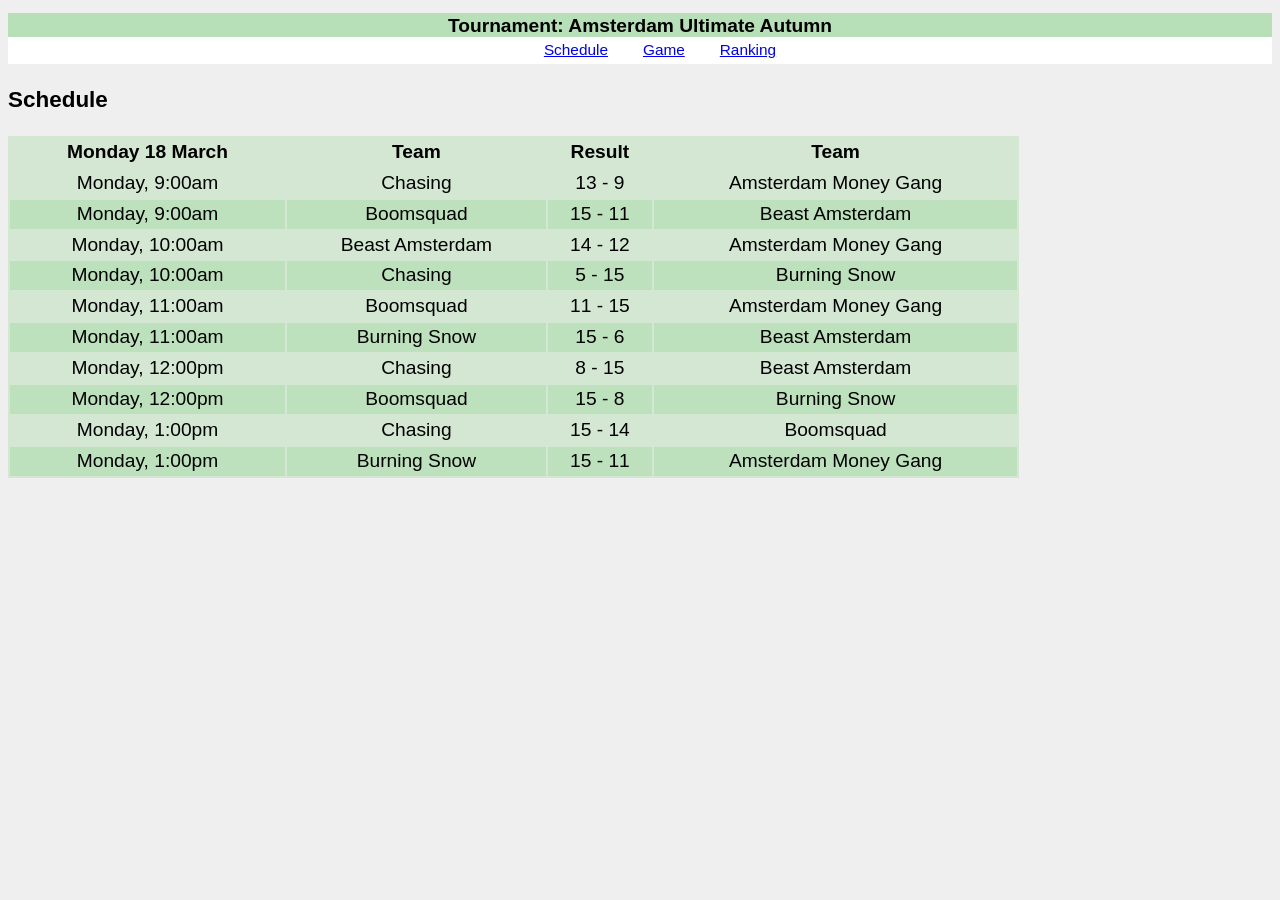
<file: Deeltoets 1 - herkansing/index.html>
<!DOCTYPE html>
<html>
<head>
	<title>Threesome Ultimate Frisbee - Game</title>
	<link href="css/style.css" rel="stylesheet" type="text/css" />
</head>
<body>
        <header>
            <h1>Tournament: Amsterdam Ultimate Autumn</h1>
        </header>
		<nav>
			<ol>
				<li><a href="#/schedule">Schedule</a></li>
				<li><a href="#/game">Game</a></li>
				<li><a href="#/ranking">Ranking</a></li>
			</ol>
		</nav>
	
	<article>
		<section data-route="schedule" class="active">
			<header>
				<h1 data-bind="title"></h1>
			</header>
			<table>
				<thead>
					<tr>
						<th>Monday 18 March</th>
						<th>Team</th>
						<th>Result</th>
						<th>Team</th>
					</tr>
				</thead>
				<tbody data-bind="items">
					<tr>
						<td data-bind="date"></td>
						<td data-bind="team1"></td>
						<td><span data-bind="team1Score"></span> - <span data-bind="team2Score"></span></td>
						<td data-bind="team2"></td>
					</tr>
				</tbody>
			</table>
		</section>

		<section data-route="game">
			<header>
				<h1 data-bind="title"></h1>
			</header>
			<table>
				<tr>
					<th>Team</th>
					<th>Result</th>
					<th>Team</th>
				</tr>

				<tr>
					<td class="winner">Boomsquad</td>
					<td>15 - 8</td>
					<td>Burning Snow</td>
				</tr>
			</table>
			<table>
				<thead>
					<tr>
						<th>Score</th>
						<th>Team</th>
						<th>Points</th>
						<th>Team</th>
					</tr>
				</thead>
				<tbody data-bind="items">
					<tr>
						<td data-bind="score"></td>
						<td data-bind="team1"></td>
						<td><span data-bind="team1Score"></span> - <span data-bind="team2Score"></span></td>
						<td data-bind="team2"></td>
					</tr>
				</tbody>
			</table>
		</section>

		<section data-route="ranking">
			<header>
				<h1 data-bind="title"></h1>
			</header>
			<table>
				<thead>
					<tr>
						<th>Team</th>
						<th>W</th>
						<th>L</th>
						<th>Points won</th>
						<th>Points lost</th>
						<th>+</th>
						<th>-</th>
					</tr>
				</thead>
				<tbody data-bind="items">
					<tr>
						<td data-bind="team"></td>
						<td data-bind="Win"></td>
						<td data-bind="Lost"></td>
						<td data-bind="Sw"></td>
						<td data-bind="Sl"></td>
						<td data-bind="Pw"></td>
						<td data-bind="Pl"></td>
					</tr>
				</tbody>
			</table>
		</section>
	</article>

	<script src="js/routie.min.js"></script>
	<script src="js/ondomready.min.js"></script>
	<script src="js/qwery.min.js"></script>
	<script src="js/transparancy.min.js"></script>

	<script src="js/app.js"></script>
	
</body>
</html>
</file>
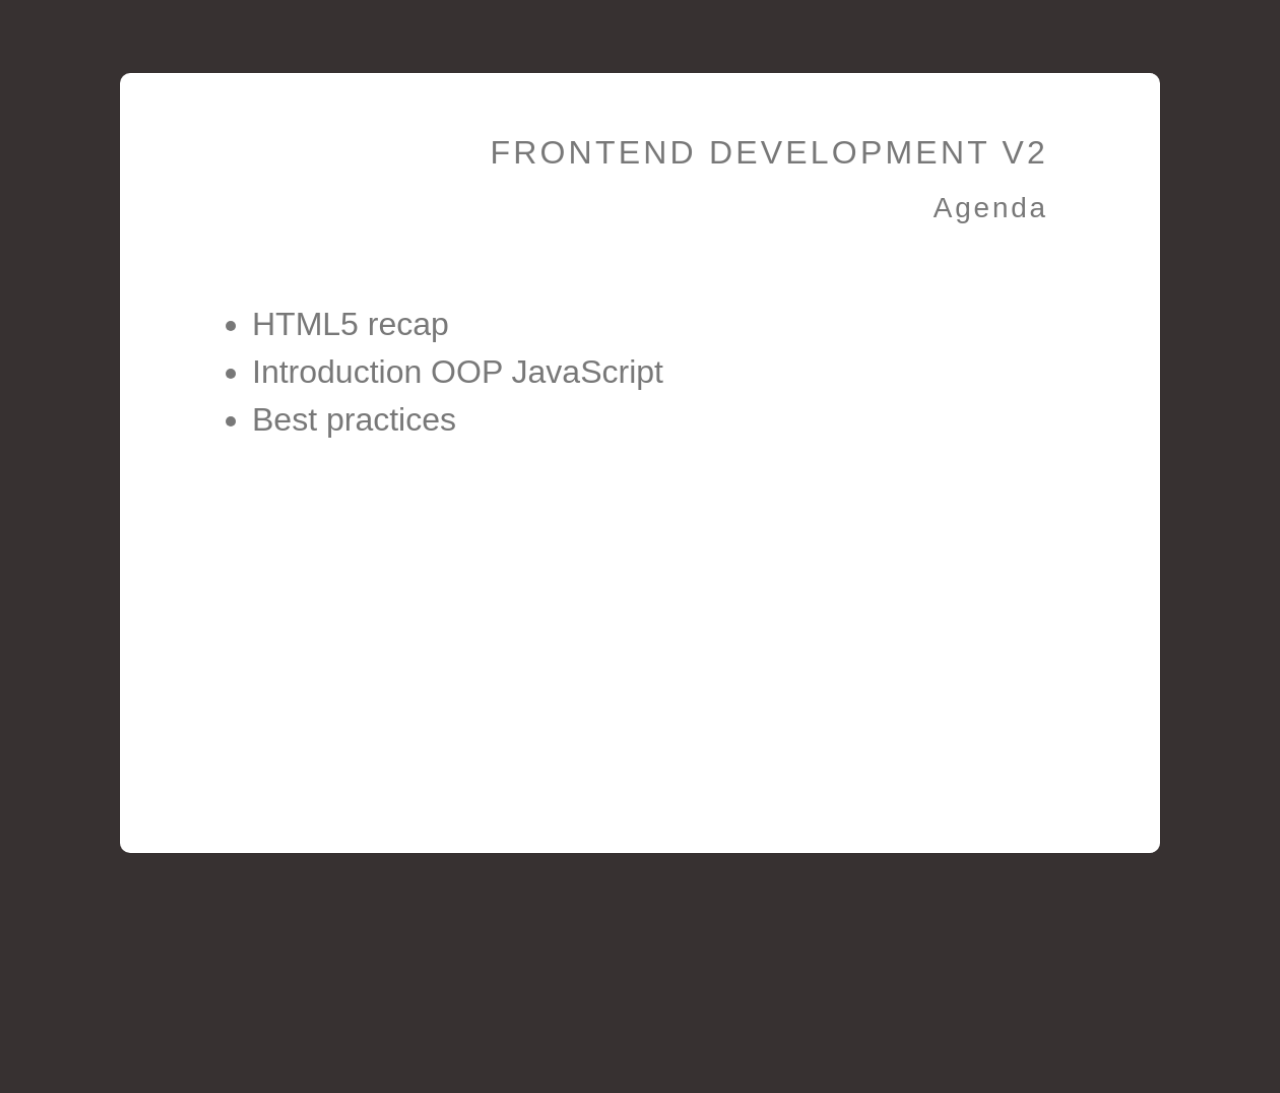
<file: Les 1/Lesopdrachten/MiniCollege/index.html>
<!DOCTYPE html>
<html>
<head>
	<meta charset="utf-8" />
	<title>Front-End Development V2 Hoorcollege week 1</title>
	<meta name="description" content="" />
	<meta name="author" content="Joost Faber" />
	<link href="static/css/style.css" rel="stylesheet" />
	
</head>
<body class="impress-not-supported">

	<section class="fallback-message">
		<p>Jouw browser ondersteund bepaalde zaken in impress.js niet dus je krijgt een vereenvoudigde versie van de presentatie te zien.</p>
		<p>Om deze presentatie te zien zoals hij bedoeld is gebruik je de laatste versie van <b>Chrome</b>, <b>Safari</b> of <b>Firefox</b>.</p>
	</section>

	<section id="impress" data-transition-duration="1000">
	<!-- All the possible attributes used to position presentation steps, are:
	* `data-x`, `data-y`, `data-z` - they define the position of **the center** of step element on the canvas in pixels; their default value is 0;
	* `data-rotate-x`, `data-rotate-y`, 'data-rotate-z`, `data-rotate` - they define the rotation of the element around given axis in degrees; their default value is 0; `data-rotate` and `data-rotate-z` are exactly the same;
	* `data-scale` - defines the scale of step element; default value is 1
	-->

<!-- INTRO -->

		<section id="intro" class="step slide" data-x="-500" data-y="-1000" data-rotate-x="-50">	
			<article>
				<h1>Frontend Development V2</h1>
				<h2>Agenda</h2>

				<ul>
					<li>HTML5 recap</li>
					<li>Introduction OOP JavaScript</li>
					<li>Best practices</li>				
				</ul>
			</article>	
		</section>
		
		<section id="html5" class="step slide" data-x="1000" data-y="-1000">	
			<article class="external">
				<h1>Frontend Development V2</h1>
				<h2>HTML5 recap</h2>
				<a href="http://slides.html5rocks.com/#title-slide" target="_blank">HTML5 by html5rocks.com</a>
				<a href="http://caniuse.com/" target="_blank">Can I Use...</a>
			</article>	
		</section>
		
		<section id="oop" class="step slide" data-x="2500" data-y="-1000" data-rotate-x="50" >
			<article>
				<h1>Frontend Development V2 </h1>
				<h2>OOP JavaScript</h2>
				
				<h3>What is JavaScript?</h3>
				<p><em>"JavaScript is an object-oriented scripting language designed primarily for adding interactivity to Web pages and creating Web applications."</em></p>
				<ul>
					<li>Object-oriented language with prototypal inheritance</li>
					<li>Built-in objects and custom objects</li>
					<li>No classical inheritance, but can be emulated</li>
					<li>Objects inherit properties directly from each other, forming the prototype chain</li>				
				</ul>

			</article>
		</section>
		
		<section id="advantages" class="step slide" data-x="4000" data-y="-1000" data-rotate-x="100">
			<article>
				<h1>Frontend Development V2 </h1>
				<h2>OOP JavaScript</h2>
				
				<h3>Why use OOP?</h3>
				<ul>
					<li>Not lineair script, but reusable chunks of code</li>
					<li>Structured, clear and often shorter code</li>
					<li>Makes it easy to extend and customize code</li>
					<li>No abundance of global stuff</li>
					<li>It's easier and more fun</li>
				</ul>
			</article>
		</section>
		
		<section id="rob" class="step slide" data-x="5500" data-y="-1000" data-rotate-x="150">
			<article>
				<h1>Frontend Development V2 </h1>
				<h2>OOP JavaScript</h2>
				
				<h3>Thinking in objects</h3>
				<ul>
					<li>Object constructor</li>
					<li>Prototype</li>
					<li>Object literal</li>
					<li>Scope</li>
					<li>Events</li>
				</ul>
				
				<h3>Meet Robert Rock, our stone-like alien from outer space</h3>
				<figure><img src="static/images/sorry.png" alt="Robert Rock" /></figure>
				
			</article>
		</section>
		
		<section id="conventions" class="step slide" data-x="7000" data-y="-1000" data-rotate-x="200">
			<article>
				<h1>Frontend Development V2 </h1>
				<h2>Best practices &amp; coding conventions</h2>
				
				<h3>For starters</h3>
				<ul>
					<li>Don't use global variables/objects</li>
					<li>Use short clear (meaningful) names</li>
					<li>Constructor function start with capital</li>
					<li>Constants with all captials</li>
					<li>camelCase the rest</li>
					<li>Place external scripts at the bottom of the page</li>
					<li>Comment your code (Docco)</li>
				</ul>
				
			</article>
		</section>	
	</section>


<!-- Impress is gemaakt door Bartek Szopka	- http://bartaz.github.com/impress.js/#/bored	-->
<script type="text/javascript" src="static/js/impress.js"></script>
<script>impress().init();</script>
<script type="text/javascript" src="static/js/cmdfuncties.js"></script>

<script src="static/js/jquery-1.6.4.min.js" type="text/javascript"></script>
<script src="static/js/nebula.js" type="text/javascript"></script>

</body>
</html>
</file>
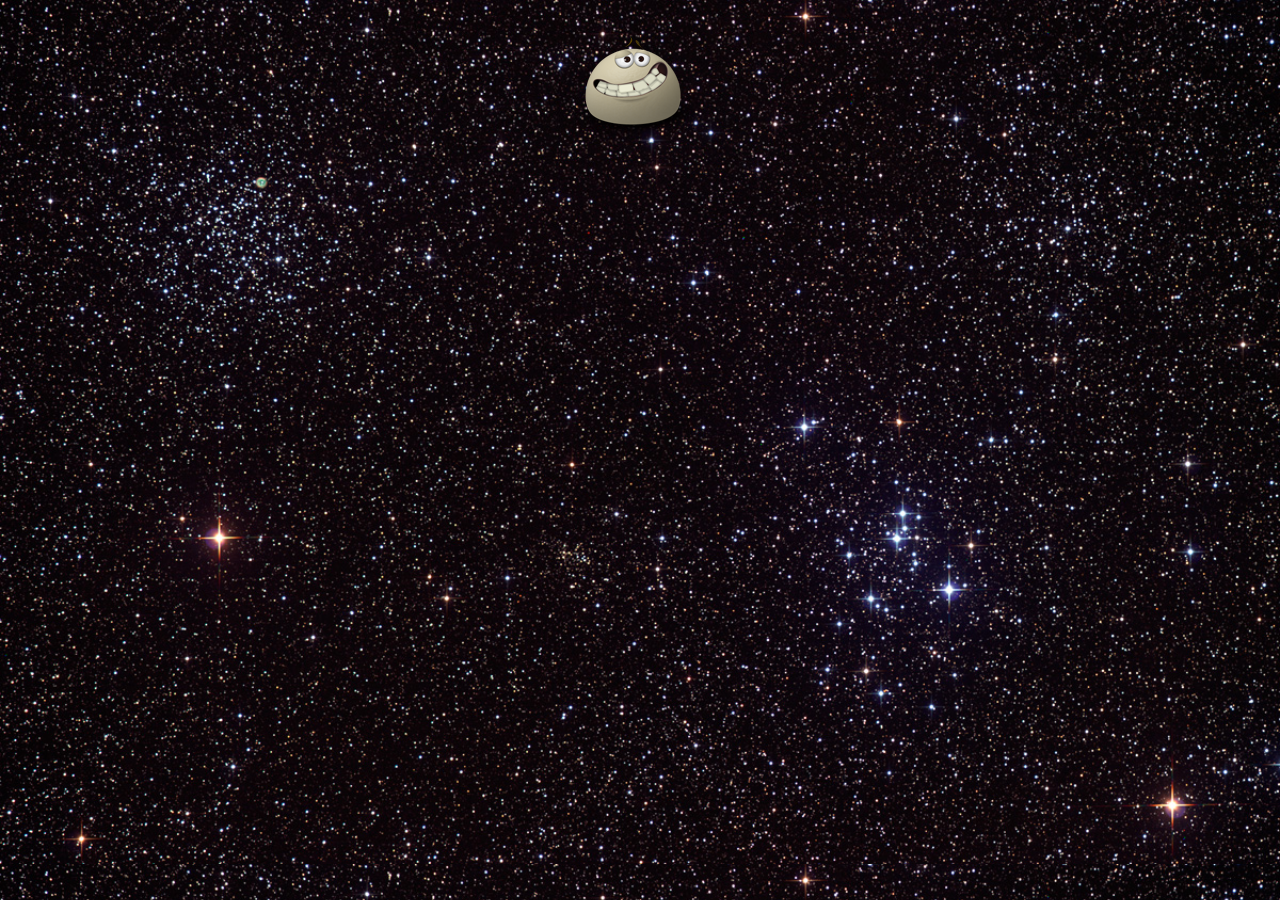
<file: Les 1/Lesopdrachten/JavaScriptOOP/1-ObjectConstructor/index.html>
<!DOCTYPE html>
<html>
	<head>
		<meta http-equiv="Content-type" content="text/html; charset=utf-8">
		<title>Alien</title>
		
		<link rel="stylesheet" href="static/css/styles.css" type="text/css" media="screen" title="no title" charset="utf-8">	
	</head>
	<body>
		<section>
			<figure>
				<img src="static/images/sorry.png" alt="I'm sorry" />
			</figure>
		</section>
			
	<script src="static/js/alien.js" type="text/javascript" charset="utf-8"></script>
	</body>
</html>
</file>
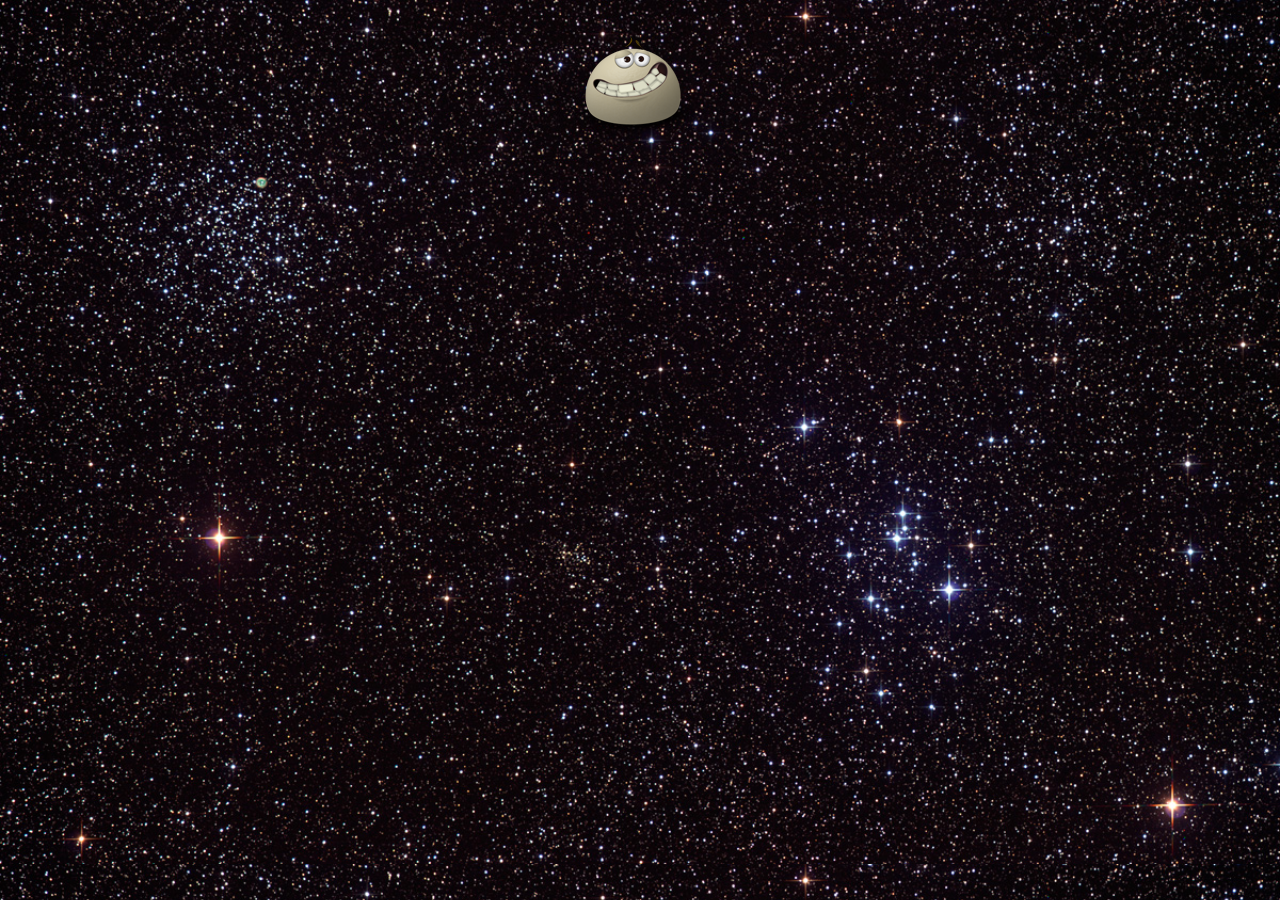
<file: Les 1/Lesopdrachten/JavaScriptOOP/2-Prototype/index.html>
<!DOCTYPE html>
<html>
	<head>
		<meta http-equiv="Content-type" content="text/html; charset=utf-8">
		<title>Alien</title>
		
		<link rel="stylesheet" href="static/css/styles.css" type="text/css" media="screen" title="no title" charset="utf-8">
	</head>
	<body>
		<section>
			<figure>
				<img src="static/images/sorry.png" alt="I'm sorry" />
			</figure>
		</section>
			
	<script src="static/js/alien.js" type="text/javascript" charset="utf-8"></script>
	</body>
</html>
</file>
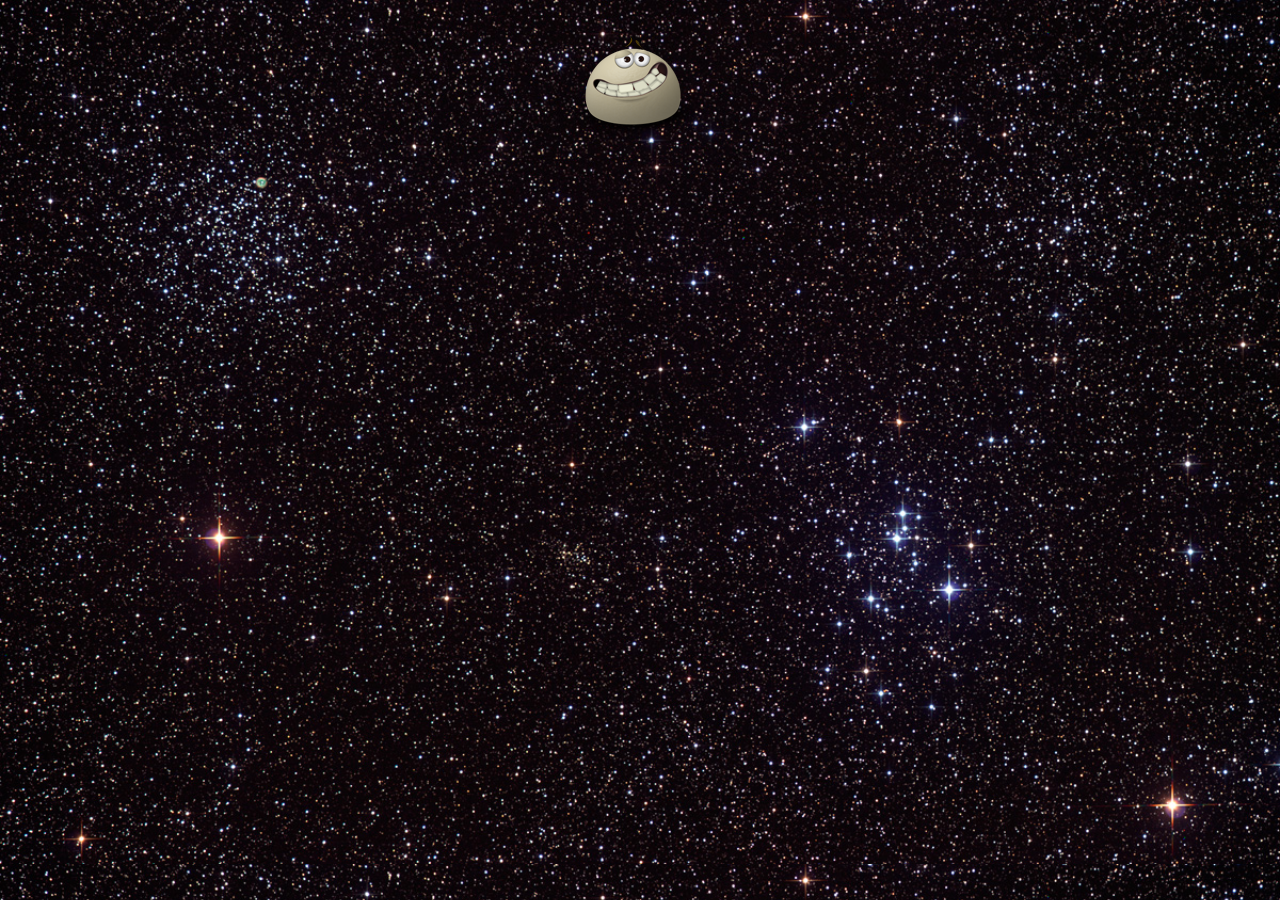
<file: Les 1/Lesopdrachten/JavaScriptOOP/3-ObjectLiteral/index.html>
<!DOCTYPE html>
<html>
	<head>
		<meta http-equiv="Content-type" content="text/html; charset=utf-8">
		<title>Alien</title>
		
		<link rel="stylesheet" href="static/css/styles.css" type="text/css" media="screen" title="no title" charset="utf-8">		
	</head>
	<body>
		<section>
			<figure>
				<img src="static/images/sorry.png" alt="I'm sorry" />
			</figure>
		</section>
			
	<script src="static/js/alien.js" type="text/javascript" charset="utf-8"></script>
	</body>
</html>
</file>
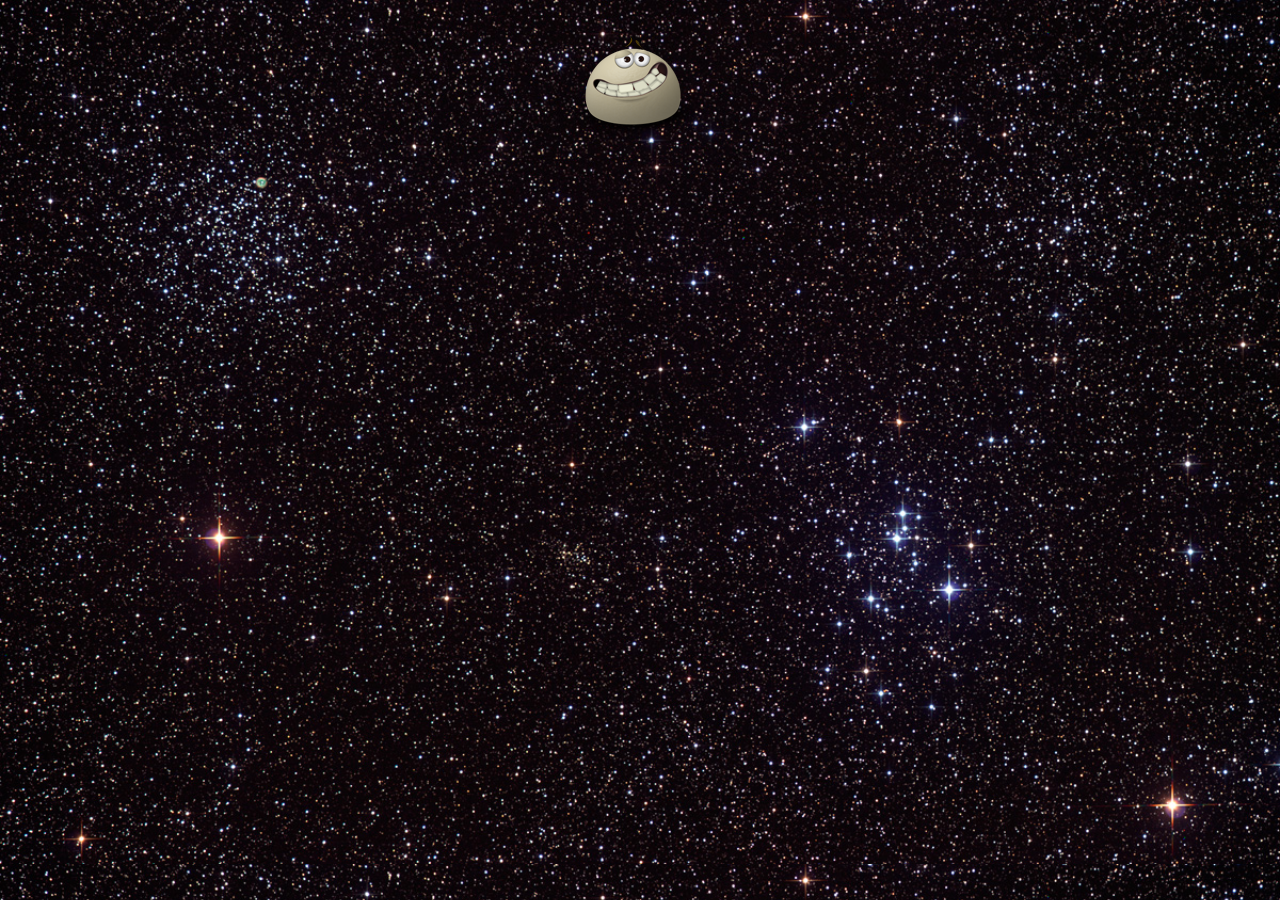
<file: Les 1/Lesopdrachten/JavaScriptOOP/5-Closure/index.html>
<!DOCTYPE html>
<html>
	<head>
		<meta http-equiv="Content-type" content="text/html; charset=utf-8">
		<title>Alien</title>
		
		<link href='http://fonts.googleapis.com/css?family=Modern+Antiqua' rel='stylesheet' type='text/css'>
		<link rel="stylesheet" href="static/css/styles.css" type="text/css" media="screen" title="no title" charset="utf-8">
	</head>
	<body>
		<section>
			<figure>
				<img src="static/images/sorry.png" alt="I'm sorry" />
				<figcaption></figcaption>
			</figure>
		</section>
			
	<script src="static/js/jquery-1.8.2.min.js" type="text/javascript" charset="utf-8"></script>
	<script src="static/js/alien.js" type="text/javascript" charset="utf-8"></script>
	</body>
</html>
</file>
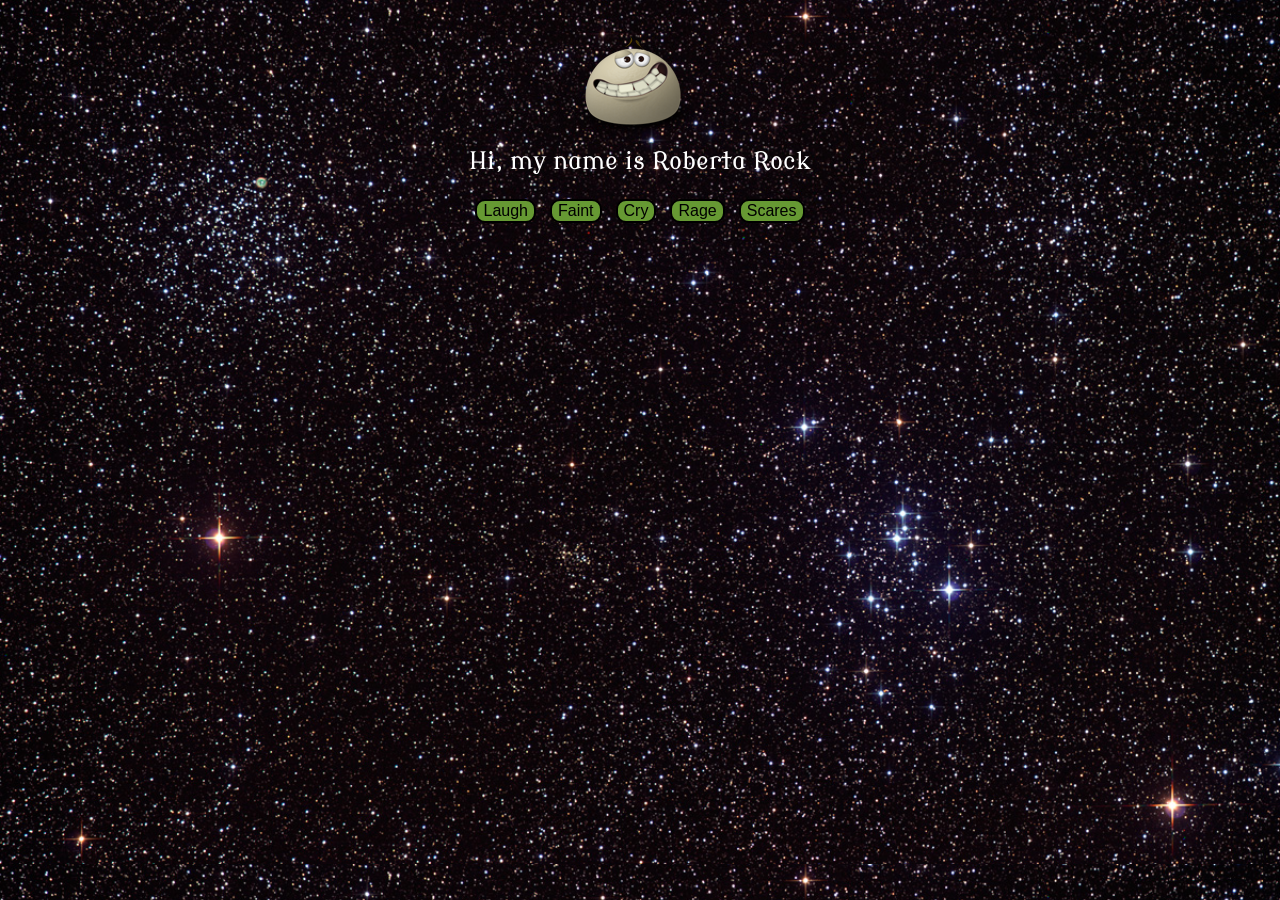
<file: Les 1/Lesopdrachten/JavaScriptOOP/6-Events/index.html>
<!DOCTYPE html>
<html>
	<head>
		<meta http-equiv="Content-type" content="text/html; charset=utf-8">
		<title>Alien</title>
		
		<link href='http://fonts.googleapis.com/css?family=Modern+Antiqua' rel='stylesheet' type='text/css'>
		<link rel="stylesheet" href="static/css/styles.css" type="text/css" media="screen" title="no title" charset="utf-8">
		<link rel="stylesheet" href="static/css/animate-custom.css" type="text/css" media="screen" title="no title" charset="utf-8">
		
	</head>
	<body>
		<section>
			<figure>
				<img src="static/images/sorry.png" alt="I'm sorry" />
				<figcaption></figcaption>
				<button class="laugh">Laugh</button>
				<button class="faint">Faint</button>
				<button class="cry">Cry</button>
				<button class="rage">Rage</button>
				<button class="scares">Scares</button>
			</figure>
		</section>
			
	<script src="static/js/jquery-1.8.2.min.js" type="text/javascript" charset="utf-8"></script>
	<script src="static/js/alien.js" type="text/javascript" charset="utf-8"></script>
	</body>
</html>
</file>
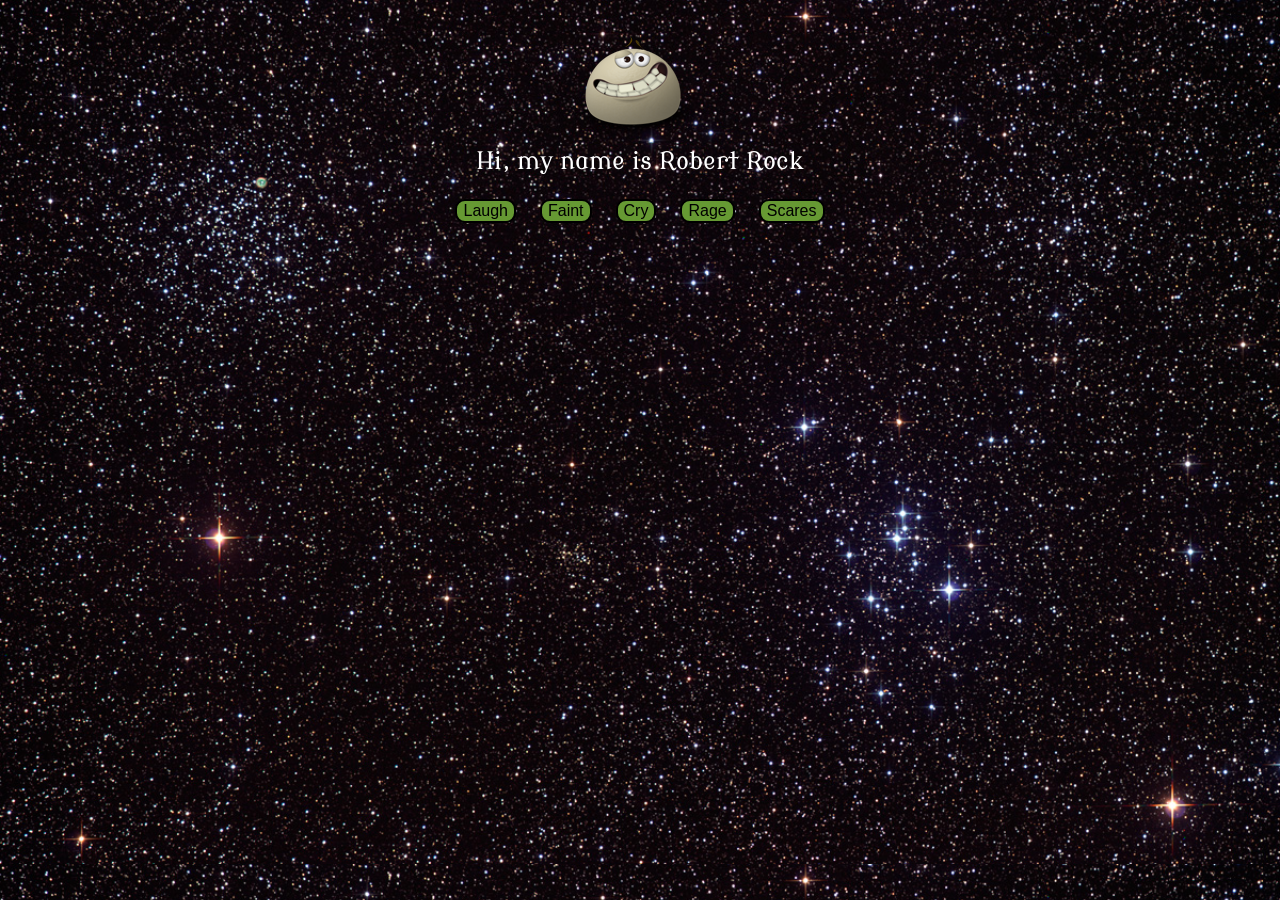
<file: Les 1/Lesopdrachten/JavaScriptOOP/7-FinalScript/index.html>
<!DOCTYPE html>
<html>
	<head>
		<meta http-equiv="Content-type" content="text/html; charset=utf-8">
		<title>Alien</title>
		
		<link href='http://fonts.googleapis.com/css?family=Modern+Antiqua' rel='stylesheet' type='text/css'>
		<link rel="stylesheet" href="static/css/styles.css" type="text/css" media="screen" title="no title" charset="utf-8">
		<link rel="stylesheet" href="static/css/animate-custom.css" type="text/css" media="screen" title="no title" charset="utf-8">
		
	</head>
	<body>
		<section>
			<figure>
				<img src="static/images/sorry.png" alt="I'm sorry" />
				<figcaption></figcaption>
				<button class="laugh" data-animation="wobble">Laugh</button>
				<button class="faint" data-animation="flipInX">Faint</button>
				<button class="cry" data-animation="rollIn">Cry</button>
				<button class="rage" data-animation="flipInX">Rage</button>
				<button class="scares" data-animation="rotateIn">Scares</button>
			</figure>
		</section>
			
	<script src="static/js/jquery-1.8.2.min.js" type="text/javascript" charset="utf-8"></script>
	<script src="static/js/alien.js" type="text/javascript" charset="utf-8"></script>
	</body>
</html>
</file>
<file: Deeltoets 1 - herkansing/css/style.css>
body{
	background-color: #efefef;
	font-family: Helvetica, Verdana, sans-serif; 
    font-weight: normal; 
    font-size: 120%;
    line-height: 140%;

}
body > header{
	background-color: rgba(100, 200, 100, 0.4);
	text-align: center;
}
body > header h1{
	font-size: 100%
}
body > header h1 span{
	font-size: 80%
}

/* Menu */
nav{
	background:#fff;
	margin-top: -1em;
	font-size: 80%
}
nav ol{
	margin: 0;
	text-align: center;
}
nav ol li{
	display: inline-block;
	margin: 0 1em;
}
nav ol li a:hover{
	background-color: rgba(100, 200, 100, 0.4);
}



/* Content section */
article#content {
	clear:left;
}
	article > section {
		display:none;
	}
	article > section.active {
		display:block;
	}


/* Table */
table{
	width: 80%;
	background-color: rgba(100, 200, 100, 0.2);
	margin-bottom: 1em;
}
tr{
	text-align: center;
}
tr:nth-child(even){
	background-color: rgba(100, 200, 100, 0.2);
}
.winner:after{
	content: "*"; 
	color: red;
	font-size: 180%;
}


/* Test data*/
pre, pre header{
	display:block;
	margin-top: 20em;
	background-color: rgba(0, 0, 0, 0.1);
	font-size: 80%;
	line-height: 100%;
}
</file>
<file: Les 1/Lesopdrachten/MiniCollege/static/css/style.css>
/* *************************
 * GENERAL STUFF
 ***************************/
 /* a little resetting of the browswer stylesheet */
* {
    margin:0;
    padding:0;
}
/* HTML5 display-role reset for older browsers */
article, 
aside, 
details, 
figcaption, 
figure, 
footer, 
header, 
hgroup, 
menu, 
nav, 
section {
    display: block;
}
body {
    min-height: 768px;
    background-color: rgb(55,49,49);
    font-family: helvetica, sans-serif;
    font-size: 22px;
}
strong {
    text-transform: uppercase;
}

h1, 
h2, 
h3 {
    color:inherit;
    letter-spacing: 0.1em;
    font-weight: normal;
}
h1 {
    text-align: right;
    font-size: 32px;
    text-transform: uppercase;
    margin: 40px 60px 20px 20px;
}
h2 {
    text-align: right;
    font-size:28px;
    margin-bottom: 10px;
    margin-right: 60px;
}
h3 {
    margin-left: 40px;
    font-size:24px;
}
a {
    text-decoration: none;
    color:rgb(0,160,254);
}
a:hover, 
a:focus {
    color:rgb(0,130,224);
}
ul, 
ol {
    margin: 40px 40px 40px 80px;
    font-size:32px;
}
li {
	margin-bottom:10px;
}
p {
    margin: 0px 40px 10px;
	font-size:32px;
}
img {
    border-radius: 10px;
    -moz-border-radius: 10px;
}
figure {
	text-align:center;
 }
.fullscreen {
    position:absolute;
    top:350px;
    font-size:48px;
}    
.html {
    color:rgb(0,160,254);
    font-family:courier, monospace;
}
.css {
    color:rgb(244,74,123);
    font-family:courier, monospace;
}
.lessImportant {
    color:rgb(120,120,120);
    font-style:italic;
}

/*******************************
 * FALLBACK MESSAGE
  ******************************/
.fallback-message {
    font-family: sans-serif;
    line-height: 1.3;
    
    width: 780px;
    padding: 10px 10px 0;
    margin: 20px auto;

    border: 1px solid #E4C652;
    border-radius: 10px;
    background: #EEDC94;
}
.fallback-message p {
    margin-bottom: 10px;
}
.impress-supported .fallback-message {
    display: none;
}

/***************************************
 * SLIDE
 ***************************************/
.slide {
    display: block;
    width: 1024px;
    height: 768px;
    background-color: #fff;
    color: rgb(120,120,120);
    border-radius: 10px;
    -moz-border-radius: 10px;
}
.lightJS {
    background-repeat: no-repeat;
    background-image: url(../images/lightJS.jpg);
}
.lightHTML {
    background-repeat: no-repeat;
    background-image: url(../images/lightHTML.jpg);
}
.lightCSS {
    background-repeat: no-repeat;
    background-image: url(../images/lightCSS.jpg);
}
.darkJS {
    color: white;
    background-color: rgb(85,79,79);
    background-repeat: no-repeat;
    background-image: url(../images/darkJS.jpg);
}
.darkNeutral {
    color: white;
    background-color: rgb(85,79,79);
    background-repeat: no-repeat;
    background-image: url(../images/darkNeutral.jpg);
}
.darkHTML {
    color: white;
    background-color: rgb(85,79,79);
    background-repeat: no-repeat;
    background-image: url(../images/darkHTML.jpg);
}
.darkCSS {
    color: white;
    background-color: rgb(85,79,79);
    background-repeat: no-repeat;
    background-image: url(../images/darkCSS.jpg);
}
.summaryHTML {
    background-color: rgb(0,160,254);
    color:white;
}
.summaryCSS {
    background-color: rgb(244,74,123);
    color:white;
}

/*********************
 *  TABLES
 *********************/
table {
    margin:0px 20px 20px 40px;
}
th {
    padding:10px;
    vertical-align: top;
    text-align: left;
    text-transform: uppercase;
    letter-spacing: 0.1em;
    font-weight: normal;
    color:rgb(80,80,80);
    font-size: 14px;
    border-bottom:1px solid rgb(120,120,120);
}
td {
    color:rgb(80,80,80);
    font-size:11px;
    padding:10px;
    border-bottom:1px dotted rgb(120,120,120);
    vertical-align: top;
}
.verticalLines th {
    text-align: center;
    vertical-align: middle;
    border:0;
    background-color: rgb(208,203,199);
}
.verticalLines td {
    padding:10px;
    width:300px;
    vertical-align: middle;
    -webkit-border-radius: 6px;
            border-radius: 6px;
    -moz-background-clip: padding; 
    -webkit-background-clip: padding-box; 
    background-clip: padding-box;
}
.verticalLines td:nth-child(even) {
    background-color: rgb(244,74,123);
    background-image: -webkit-gradient(linear, left top, left bottom, from(rgb(244,74,123)), to(rgb(255,94,143)));
    background-image: -webkit-linear-gradient(top, rgb(244,74,123), rgb(255,94,143));
    background-image:    -moz-linear-gradient(top, rgb(244,74,123), rgb(255,94,143));
    background-image:      -o-linear-gradient(top, rgb(244,74,123), rgb(255,94,143));
    background-image:         linear-gradient(to bottom, rgb(244,74,123), rgb(255,94,143));
}
.verticalLines td:nth-child(odd) {
    background-color: rgb(0,206,254);
    background-image: -webkit-gradient(linear, left top, left bottom, from(rgb(0,206,254)), to(rgb(20,226,255)));
    background-image: -webkit-linear-gradient(top, rgb(0,206,254), rgb(20,226,255));
    background-image:    -moz-linear-gradient(top, rgb(0,206,254), rgb(20,226,255));
    background-image:      -o-linear-gradient(top, rgb(0,206,254), rgb(20,226,255));
    background-image:         linear-gradient(to bottom, rgb(0,206,254), rgb(20,226,255));
}
.verticalLines td:nth-child(odd).lessImportant, .verticalLines td:nth-child(even).lessImportant {
    background-color: rgb(178,173,169);
    background-image: -webkit-gradient(linear, left top, left bottom, from(rgb(178,173,169)), to(rgb(198,193,189)));
    background-image: -webkit-linear-gradient(top, rgb(178,173,169), rgb(198,193,189));
    background-image:    -moz-linear-gradient(top, rgb(178,173,169), rgb(198,193,189));
    background-image:      -o-linear-gradient(top, rgb(178,173,169), rgb(198,193,189));
    background-image:         linear-gradient(to bottom, rgb(178,173,169), rgb(198,193,189));
}

/******************************
 * STEPS
 ******************************/
.step {
    position: relative;
    width: 1024px;
    height: 768px;
    margin: 20px auto;
}
.impress-enabled .step {
    opacity: 0.3;

    -webkit-transition: opacity 1s;
    -moz-transition:    opacity 1s;
    -ms-transition:     opacity 1s;
    -o-transition:      opacity 1s;
    transition:         opacity 1s;
}
.impress-enabled .step.active { 
    opacity: 1 
}

/*************************************
 * SLIDES 
 ************************************/
.slide article {
	padding:20px 50px;
}
.slide h2 {
	margin-bottom:80px;
}

article.external {
	text-align:center;
}
article.external a {
	font-size:2em;
	margin-top:200px;
	margin-bottom:20px;
	display:block;
}
/*********************************
 * HINT
 *********************************/
.hint {
    /*
        We hide the hint until presentation is started and from browsers not supporting
        impress.js, as they will have a linear scrollable view ...
    */
    display: none;
    
    /*
        ... and give it some fixed position and nice styles.
    */
    position: fixed;
    left: 0;
    right: 0;
    bottom: 200px;
    
    background: rgba(0,0,0,0.5);
    color: #EEE;
    text-align: center;
    
    font-size: 50px;
    padding: 20px;
    
    z-index: 100;
    
    /*
        By default we don't want the hint to be visible, so we make it transparent ...
    */
    opacity: 0;
    
    /*
        ... and position it below the bottom of the screen (relative to it's fixed position)
    */
    -webkit-transform: translateY(400px);
    -moz-transform:    translateY(400px);
    -ms-transform:     translateY(400px);
    -o-transform:      translateY(400px);
    transform:         translateY(400px);

    /*
        Now let's imagine that the hint is visible and we want to fade it out and move out
        of the screen.
        
        So we define the transition on the opacity property with 1s duration and another
        transition on transform property delayed by 1s so it will happen after the fade out
        on opacity finished.
        
        This way user will not see the hint moving down.
    */
    -webkit-transition: opacity 1s, -webkit-transform 0.5s 1s;
    -moz-transition:    opacity 1s,    -moz-transform 0.5s 1s;
    -ms-transition:     opacity 1s,     -ms-transform 0.5s 1s;
    -o-transition:      opacity 1s,      -o-transform 0.5s 1s;
    transition:         opacity 1s,         transform 0.5s 1s;
}

/*
    Now we 'enable' the hint when presentation is initialized ...
*/
.impress-enabled .hint { display: block }

/*
    ... and we will show it when the first step (with id 'first') is active.
*/
.impress-on-first .hint {
    /*
        We remove the transparency and position the hint in its default fixed
        position.
    */
    opacity: 1;
    
    -webkit-transform: translateY(0px);
    -moz-transform:    translateY(0px);
    -ms-transform:     translateY(0px);
    -o-transform:      translateY(0px);
    transform:         translateY(0px);
    
    /*
        Now for fade in transition we have the oposite situation from the one
        above.
        
        First after 4.5s delay we animate the transform property to move the hint
        into its correct position and after that we fade it in with opacity 
        transition.
    */
    -webkit-transition: opacity 1s 5s, -webkit-transform 0.5s 4.5s;
    -moz-transition:    opacity 1s 5s,    -moz-transform 0.5s 4.5s;
    -ms-transition:     opacity 1s 5s,     -ms-transform 0.5s 4.5s;
    -o-transition:      opacity 1s 5s,      -o-transform 0.5s 4.5s;
    transition:         opacity 1s 5s,         transform 0.5s 4.5s;
}
</file>
<file: Les 1/Lesopdrachten/JavaScriptOOP/1-ObjectConstructor/static/css/styles.css>
body {
	background-color:#000;
	background-image:url("../images/stars.jpg");
	background-size:100%;
}
section {
	width:500px;
	margin:0 auto;
	text-align:center;
}
figcaption {
	margin-bottom:1em;
	font-family: 'Modern Antiqua', cursive;
	font-size:1.5em;
	color:#fff;
}
button {
	font-size:1em;
	border-radius:10px;
	cursor:pointer;
	border-style:solid;
	margin:0 5px;
	background-color:#693;
	-webkit-transition: all .2s ease-in-out;
}
button:hover {
	color:#fff;
	background-color:#930;
	-webkit-transform: scale(1.1);
}
</file>
<file: Les 1/Lesopdrachten/JavaScriptOOP/2-Prototype/static/css/styles.css>
body {
	background-color:#000;
	background-image:url("../images/stars.jpg");
	background-size:100%;
}
section {
	width:500px;
	margin:0 auto;
	text-align:center;
}
figcaption {
	margin-bottom:1em;
	font-family: 'Modern Antiqua', cursive;
	font-size:1.5em;
	color:#fff;
}
button {
	font-size:1em;
	border-radius:10px;
	cursor:pointer;
	border-style:solid;
	margin:0 5px;
	background-color:#693;
	-webkit-transition: all .2s ease-in-out;
}
button:hover {
	color:#fff;
	background-color:#930;
	-webkit-transform: scale(1.1);
}
</file>
<file: Les 1/Lesopdrachten/JavaScriptOOP/3-ObjectLiteral/static/css/styles.css>
body {
	background-color:#000;
	background-image:url("../images/stars.jpg");
	background-size:100%;
}
section {
	width:500px;
	margin:0 auto;
	text-align:center;
}
figcaption {
	margin-bottom:1em;
	font-family: 'Modern Antiqua', cursive;
	font-size:1.5em;
	color:#fff;
}
button {
	font-size:1em;
	border-radius:10px;
	cursor:pointer;
	border-style:solid;
	margin:0 5px;
	background-color:#693;
	-webkit-transition: all .2s ease-in-out;
}
button:hover {
	color:#fff;
	background-color:#930;
	-webkit-transform: scale(1.1);
}
</file>
<file: Les 1/Lesopdrachten/JavaScriptOOP/5-Closure/static/css/styles.css>
body {
	background-color:#000;
	background-image:url("../images/stars.jpg");
	background-size:100%;
}
section {
	width:500px;
	margin:0 auto;
	text-align:center;
}
figcaption {
	margin-bottom:1em;
	font-family: 'Modern Antiqua', cursive;
	font-size:1.5em;
	color:#fff;
}
button {
	font-size:1em;
	border-radius:10px;
	cursor:pointer;
	border-style:solid;
	margin:0 5px;
	background-color:#693;
	-webkit-transition: all .2s ease-in-out;
}
button:hover {
	color:#fff;
	background-color:#930;
	-webkit-transform: scale(1.1);
}
</file>
<file: Les 1/Lesopdrachten/JavaScriptOOP/6-Events/static/css/styles.css>
body {
	background-color:#000;
	background-image:url("../images/stars.jpg");
	background-size:100%;
}
section {
	width:500px;
	margin:0 auto;
	text-align:center;
}
figcaption {
	margin-bottom:1em;
	font-family: 'Modern Antiqua', cursive;
	font-size:1.5em;
	color:#fff;
}
button {
	font-size:1em;
	border-radius:10px;
	cursor:pointer;
	border-style:solid;
	margin:0 5px;
	background-color:#693;
	-webkit-transition: all .2s ease-in-out;
}
button:hover {
	color:#fff;
	background-color:#930;
	-webkit-transform: scale(1.1);
}
</file>
<file: Les 1/Lesopdrachten/JavaScriptOOP/7-FinalScript/static/css/styles.css>
body {
	background-color:#000;
	background-image:url("../images/stars.jpg");
	background-size:100%;
}
section {
	width:500px;
	margin:0 auto;
	text-align:center;
}
figcaption {
	margin-bottom:1em;
	font-family: 'Modern Antiqua', cursive;
	font-size:1.5em;
	color:#fff;
}
button {
	font-size:1em;
	border-radius:10px;
	cursor:pointer;
	border-style:solid;
	margin:0 10px;
	background-color:#693;
	-webkit-transition: all .2s ease-in-out;
}
button:hover {
	color:#fff;
	background-color:#930;
	-webkit-transform: scale(1.1);
}
</file>
